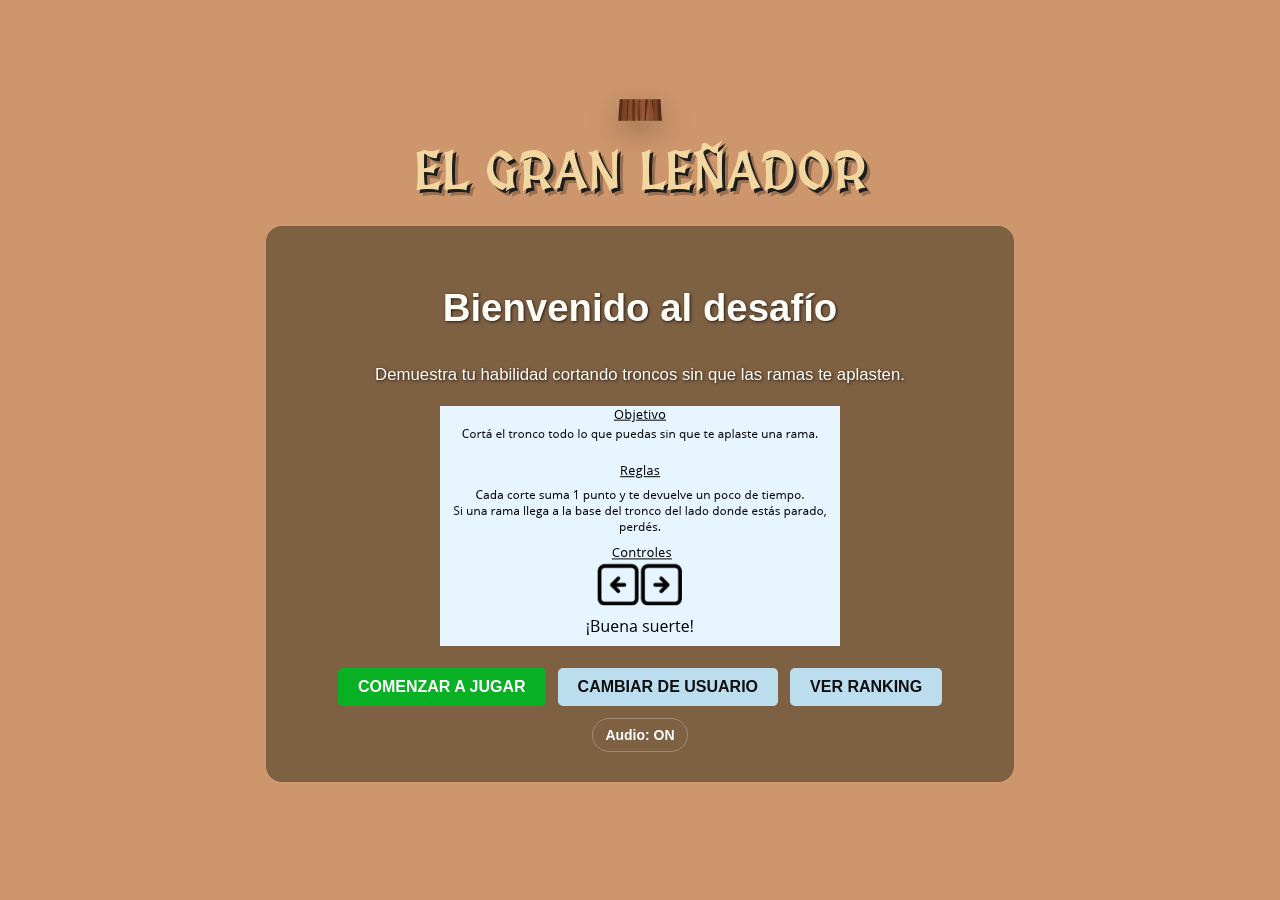
<file: index.html>
<!DOCTYPE html>
<html lang="es">
<head>
    <meta charset="UTF-8">
    <title>Inicio - Juego del Leñador</title>
    <link rel="preconnect" href="https://fonts.googleapis.com">
    <link rel="preconnect" href="https://fonts.gstatic.com" crossorigin>
    <link href="https://fonts.googleapis.com/css2?family=MedievalSharp&display=swap" rel="stylesheet">
    <link rel="stylesheet" href="css/estilos.css">
</head>
<body class="pagina-juego">
    
        <header class="header-inicio">
            <img src="img/tronco.png" alt="Tronco" class="logo-tronco">
            <h1>El Gran Leñador</h1>
        </header>
        <main class="columnas5">
            <h2>Bienvenido al desafío</h2>
            <p>Demuestra tu habilidad cortando troncos sin que las ramas te aplasten.</p>

            <img src="img/instrucciones.png" alt="Instrucciones">

            <div class="acciones-home"> 
                <a href="juego.html"><button class="btn-jugar">COMENZAR A JUGAR</button></a>
                <button id="btn-cambiar-usuario" class="btn-ranking">CAMBIAR DE USUARIO</button>
                <a href="ranking.php"><button class="btn-ranking">VER RANKING</button></a>
                <button id="btn-audio-toggle" class="btn-toggle" type="button">Audio: ON</button>
             </div> 
        </main>
   
    <script>
        const STORAGE_KEY_AUDIO = 'audioLeñador';
        const audioGuardado = JSON.parse(localStorage.getItem(STORAGE_KEY_AUDIO) ?? 'true');
        const btnAudio = document.getElementById('btn-audio-toggle');
        btnAudio.textContent = audioGuardado ? 'Audio: ON' : 'Audio: OFF';

        btnAudio.addEventListener('click', function() {
            const nuevoEstado = !(JSON.parse(localStorage.getItem(STORAGE_KEY_AUDIO) ?? 'true'));
            localStorage.setItem(STORAGE_KEY_AUDIO, JSON.stringify(nuevoEstado));
            btnAudio.textContent = nuevoEstado ? 'Audio: ON' : 'Audio: OFF';
        });

        document.getElementById('btn-cambiar-usuario').addEventListener('click', function() {
            localStorage.removeItem('jugadorActualLeñador');
            window.location.href = 'juego.html';
        });
    </script>
</body>
</html>
</file>
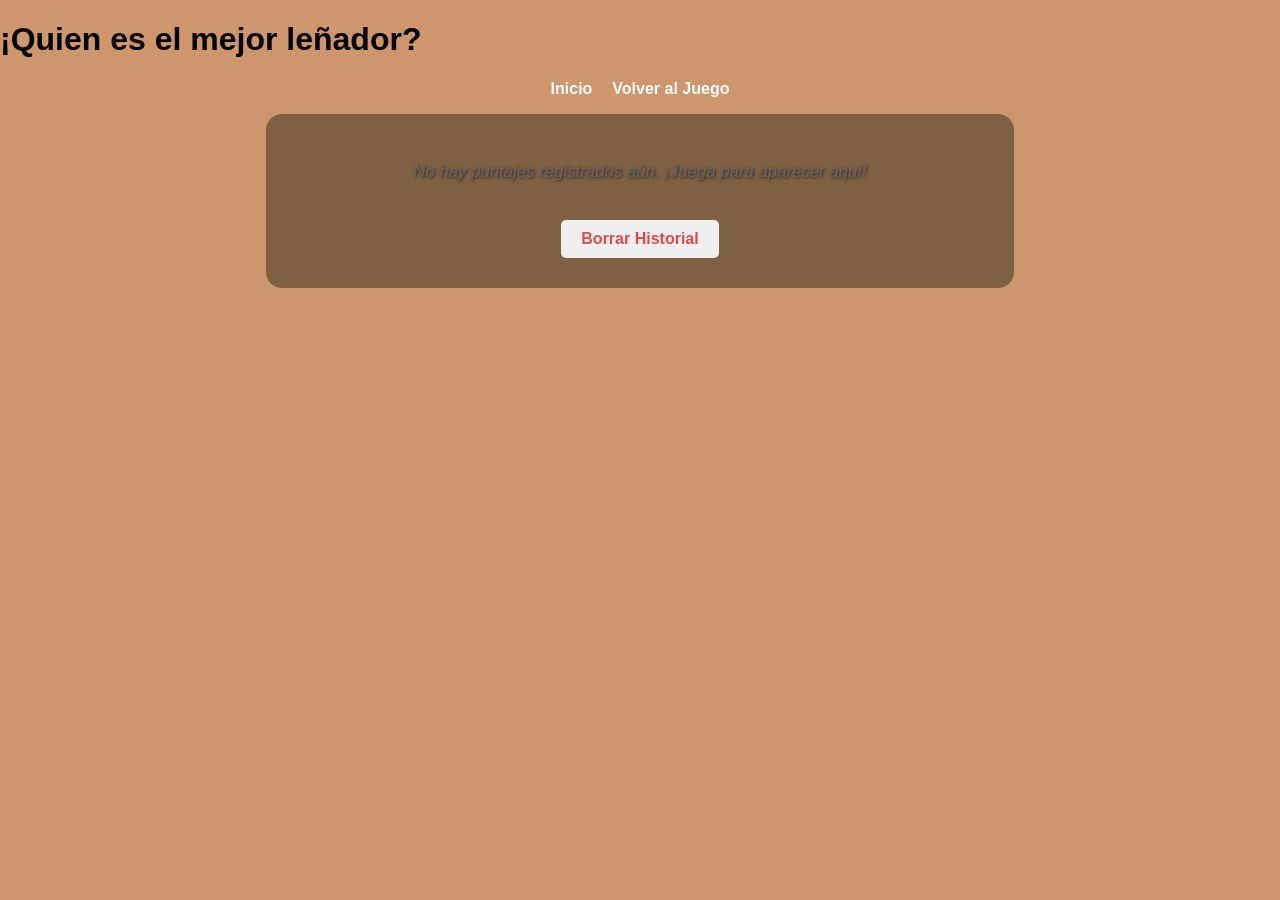
<file: ranking.html>
<!DOCTYPE html>
<html lang="es">
<head>
    <meta charset="UTF-8">
    <title>Ranking - Leñador</title>
    <link rel="stylesheet" href="css/estilos.css">
</head>
<body>
    <div id="contenedor">
        <header>
            <h1>¡Quien es el mejor leñador?</h1>
            <nav>
                <ul>
                    <li><a href="index.html">Inicio</a></li>
                    <li><a href="juego.html">Volver al Juego</a></li>
                </ul>
            </nav>
        </header>
        <main class="columnas5">
            <div id="rankingLeñador"></div>
            <br>
            <button id="reiniciarRanking" class="btn-borrar">Borrar Historial</button>
        </main>
    </div>
    <script src="ranking.js"></script>
</body>
</html>
</file>
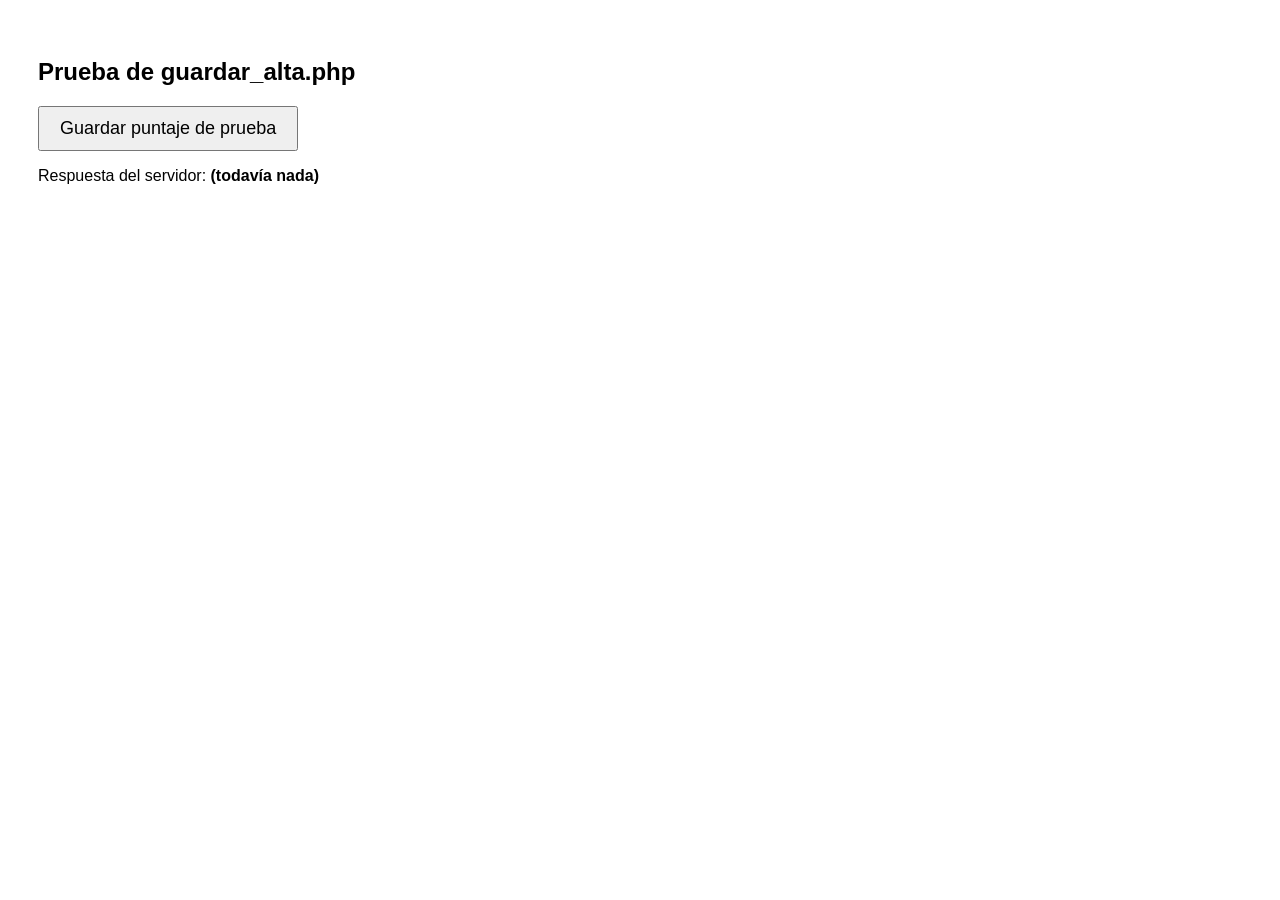
<file: test_guardar.html>
<!DOCTYPE html>
<html lang="es"><head><meta charset="UTF-8"><title>Test guardar_alta.php</title></head>
<body style="font-family:sans-serif; padding:30px;">
  <h2>Prueba de guardar_alta.php</h2>
  <button id="b" style="font-size:18px; padding:10px 20px;">Guardar puntaje de prueba</button>
  <p>Respuesta del servidor: <strong id="r">(todavía nada)</strong></p>
  <script>
    document.getElementById('b').onclick = async () => {
      const datos = new URLSearchParams({
        nombre_jugador: 'PruebaMica', pais: 'Argentina', color: 'hacha',
        puntaje: 42, nivel: 1, tiempo_seg: 30
      });
      const res = await fetch('guardar_alta.php', { method: 'POST', body: datos });
      document.getElementById('r').textContent = await res.text();
    };
  </script>
</body></html>
</file>
<file: css/estilos.css>
/* Estilos generales */
body {
    align-items: center;
    margin: 0;
    padding: 0;
    font-family: 'Titillium Web', sans-serif;
    background: #cd966c;
}

Contenedor principal */
#contenedor {
    max-width: 1200px;
    margin: 0 auto;
    background: rgba(255, 255, 255, 0.12);
    min-height: 100vh;
    box-shadow: 0 0 10px rgba(0,0,0,0.1);
}

/* Header y Nav */
.header-inicio {
    position: relative;
    background: transparent;
    color: #f7e6c6;
    padding: 24px 20px 10px;
    text-align: center;
    overflow: visible;
}

.header-inicio::before {
    content: "";
    position: absolute;
    left: 50%;
    top: 0;
    transform: translateX(-50%);
    width: min(70vw, 420px);
    height: 220px;
    background: url('../img/tronco.png') center/contain no-repeat;
    filter: drop-shadow(0 10px 14px rgba(0,0,0,0.25));
    z-index: 0;
}

.header-inicio h1 {
    position: relative;
    z-index: 1;
    margin: 120px 0 0;
    font-family: 'MedievalSharp', 'Georgia', serif;
    font-size: clamp(2.2rem, 4vw, 4rem);
    line-height: 1.1;
    letter-spacing: 2px;
    color: #f3d7a0;
    text-transform: uppercase;
    text-shadow: 3px 3px 0 #1d1d1d, 6px 6px 0 rgba(0,0,0,0.25);
}

.logo-tronco {
    display: none;
}

nav ul {
    list-style: none;
    padding: 0;
    display: flex;
    justify-content: center;
    gap: 20px;
}

nav a {
    color: white;
    text-decoration: none;
    font-weight: bold;
}

nav a:hover {
    color: #CF7D5C; /* Naranja terracota */
}

/* Botones generales */
.btn-jugar, .btn-reintentar, .btn-ranking, .btn-borrar {
    padding: 10px 20px;
    border: none;
    border-radius: 5px;
    cursor: pointer;
    font-weight: bold;
    font-size: 16px;
    transition: background 0.3s;
}

.btn-jugar, .btn-reintentar {
    background-color: #08b124; /* Naranja */
    color: white;
}

.btn-ranking {
    background-color: #bcddee;
    color: rgb(15, 14, 14);
}

.btn-jugar:hover, .btn-reintentar:hover {
    background-color: #0dcc17;
}

.btn-ranking:hover {
    background-color: #6ebff5;
}

.btn-borrar {
    /* Verde grisáceo */
    color: rgb(221, 74, 74);
}

.acciones-home {
    display: flex;
    justify-content: center;
    align-items: center;
    gap: 12px;
    flex-wrap: wrap;
    margin-top: 18px;
}

.acciones-home a {
    text-decoration: none;
}

.btn-toggle {
    background: transparent;
    color: #fff;
    border: 1px solid rgba(255,255,255,0.25);
    box-shadow: none;
    padding: 8px 12px;
    border-radius: 999px;
    font-size: 14px;
    font-weight: 600;
}

.btn-toggle:hover {
    background: rgba(255,255,255,0.08);
}


/* Estilos para el Formulario Flotante (Overlay) */
.overlay-form {
    position: absolute;
    top: 50%;
    left: 50%;
    transform: translate(-50%, -50%);
    background: rgba(13, 64, 92, 0.95); /* Azul oscuro con transparencia */
    padding: 30px;
    border-radius: 10px;
    color: white;
    text-align: center;
    z-index: 100;
    box-shadow: 0 0 20px rgba(0,0,0,0.6);
    min-width: 300px;
}

.overlay-form input {
    margin: 8px;
    padding: 10px;
    width: 85%;
    border-radius: 5px;
    border: none;
}

/* Estilos para la Tabla de Ranking */
table {
    width: 100%;
    border-collapse: collapse;
    margin-top: 20px;
}


th, td {
    padding: 12px;
    text-align: left;
    border-bottom: 1px solid #ddd;
}

th {
    background-color: #0D405C;
    color: white;
}

tr:nth-child(even) {
    background-color: #f2f2f2;
}

.columnas5 {
    position: relative;
    z-index: 1;
    padding: 28px 24px 30px;
    text-align: center;
    background: rgba(17, 22, 14, 0.42);
    color: #f4f1e8;
    border-radius: 16px;
    margin: 16px auto 0;
    max-width: 700px;
    backdrop-filter: blur(1px);
}

.columnas5 h2,
.columnas5 p {
    color: #fffdf7;
    text-shadow: 1px 1px 3px rgba(0, 0, 0, 0.7);
}

.columnas5 h2 {
    font-size: clamp(1.8rem, 3vw, 2.5rem);
}

.columnas5 p {
    font-size: 1.05rem;
    line-height: 1.6;
}
</file>
